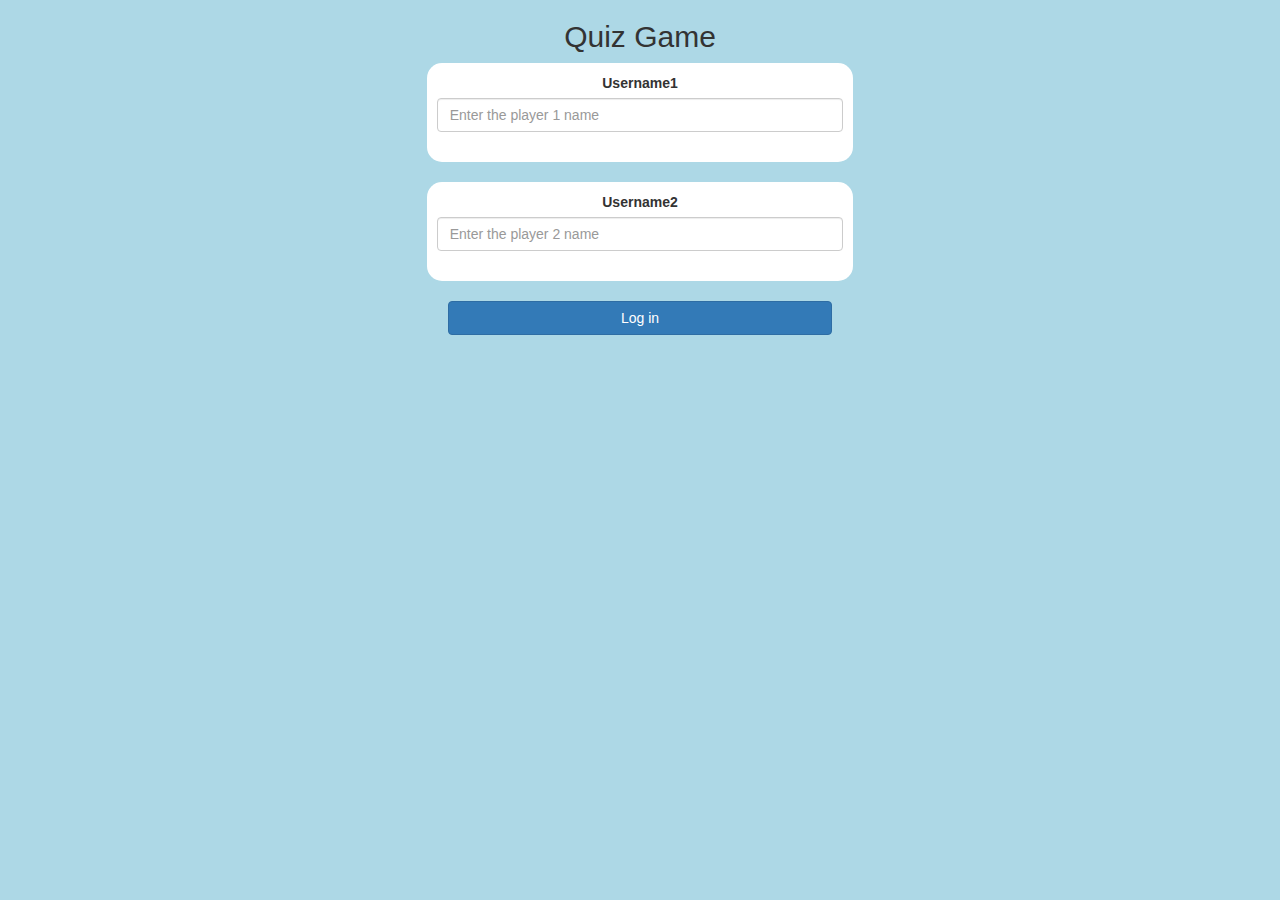
<file: index.html>
<!DOCTYPE html>
<html>
<head>
	<title>Guess The Word</title>

<meta name="viewport" content="width=device-width, initial-scale=1">
<link rel="stylesheet" href="https://maxcdn.bootstrapcdn.com/bootstrap/3.4.0/css/bootstrap.min.css">
<script src="https://ajax.googleapis.com/ajax/libs/jquery/3.4.1/jquery.min.js"></script>
<script src="https://maxcdn.bootstrapcdn.com/bootstrap/3.4.0/js/bootstrap.min.js"></script>

<link rel="stylesheet" type="text/css" href="game.css">

<script src="game.js"></script>
</head>
<body>
<center>
	<h2>Quiz Game</h2>
	<div class="col-lg-4 col-md-4 col-sm-8 col-xs-11 login_div1">
		<label id="lbl1">Username1</label>
		<input type="text" id="player_1" class="form-control" placeholder="Enter the player 1 name">
		<br>
	</div>
	<br>

	<div class="col-lg-4 col-md-4 col-sm-8 col-xs-11 login_div1">
		<label id="lbl2">Username2</label>
		<input type="text" id="player_2" class="form-control" placeholder="Enter the player 2 name">
		<br>
	</div>
	<br>

	<button style="width: 30%;" class="btn btn-primary" onclick="login_user()">Log in</button>
</center>
</body>
</html>
</file>
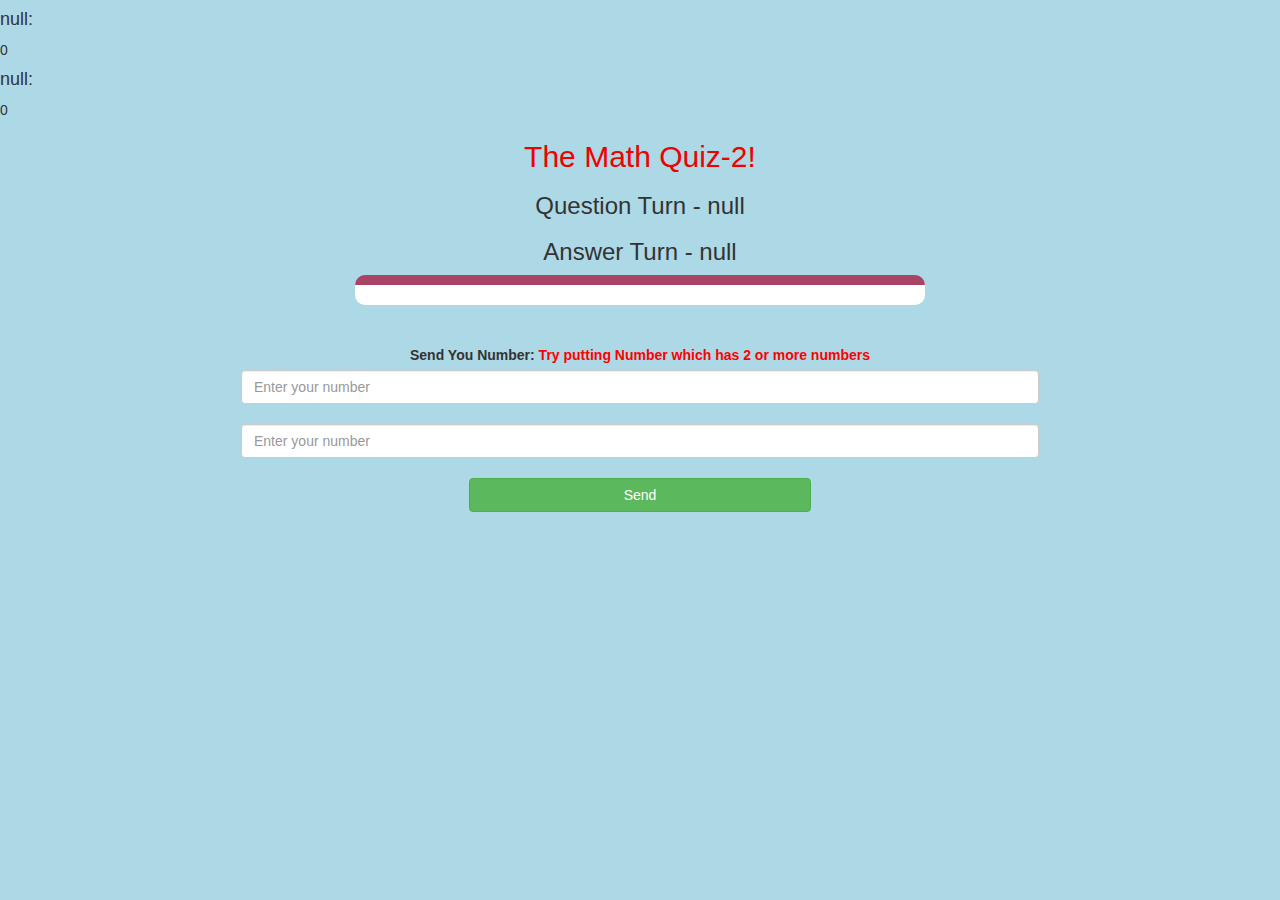
<file: multiply.html>
<!DOCTYPE html>
<html>
<head>
	<title>Guess The Word</title>

<meta name="viewport" content="width=device-width, initial-scale=1">
<link rel="stylesheet" href="https://maxcdn.bootstrapcdn.com/bootstrap/3.4.0/css/bootstrap.min.css">
<script src="https://ajax.googleapis.com/ajax/libs/jquery/3.4.1/jquery.min.js"></script>
<script src="https://maxcdn.bootstrapcdn.com/bootstrap/3.4.0/js/bootstrap.min.js"></script>

<link rel="stylesheet" type="text/css" href="game.css">
</head>
<body>
	<h4 id="player1"></h4> <span id="player1_score"></span>
	<h4 id="player2"></h4> <span id="player2_score"></span>
<div class="container">
	<center>
		<h2 style="color: rgb(241, 0, 0);">The Math Quiz-2!</h2>
		<h3 id="player_question"></h3>
		<h3 id="player_answer"></h3>

		<div id="output" class="col-xl-6 col-lg-6 col-md-6 col-sm-6 col-xs-12"></div>

		<br>
		<br>

		<label>Send You Number: <b style="color: red">Try putting Number which has 2 or more numbers</b></label>

		<br>
		<input type="number" id="t1" class="form-control" placeholder="Enter your number" style="width: 70%;">
		<br>
		<input type="number" id="t2" class="form-control" placeholder="Enter your number" style="width: 70%;">
		<br>
		<button class="btn btn-success" onclick="send()" style="width: 30%;">Send</button>

	</center>
</div>

<script src="game.js"></script>
</body>
</html>
</file>
<file: game.css>
body
{
	background: lightblue;
}

	.login_div1 , .login_div2
	{
		background: white;
		padding: 10px;
		float: none;
		border-radius: 15px;
	}


#player1_name , #player2_name
{
	display: inline-block;
	margin-left: 20px;
}
#word
{
	width: 60%;
}
#word_display
{
	letter-spacing: 5px;
}
#output
{
background: white;
border-radius: 10px;
border-top: 10px solid #AA4465;
padding: 10px;
float: none;
text-align: left;
}

#output2
{
background: white;
border-radius: 10px;
border-top: 10px solid #AA4465;
padding: 10px;
float: none;
text-align: left;
}
</file>
